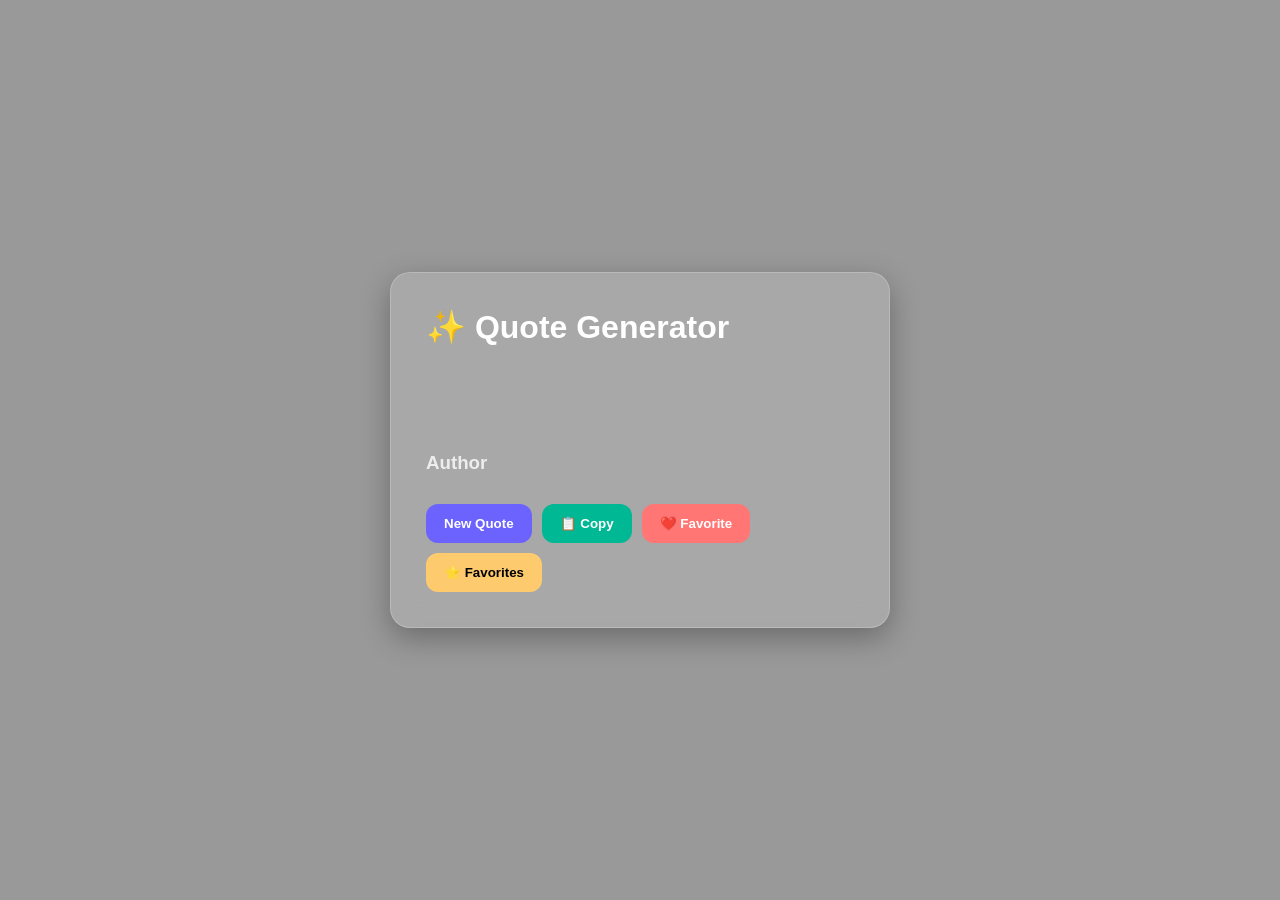
<file: Quotes/index.html>
<!DOCTYPE html>
<html lang="en">
<head>
  <meta charset="UTF-8">
  <meta name="viewport" content="width=device-width, initial-scale=1.0">
  <title>Quote Generator</title>
  <link rel="stylesheet" href="style.css">
</head>
<body>
<div class="overlay"></div>
<!-- Notification Box -->
<div id="toast"></div>
<div class="container">
  <div class="top-bar">
    <h1>✨ Quote Generator</h1>
  </div>
  <div class="quote-box">
    <p id="quote">Loading...</p>
    <h3 id="author">Author</h3>
  </div>
  <div class="buttons">
    <button id="new-quote">New Quote</button>
    <button id="copy-btn">📋 Copy</button>
    <button id="fav-btn">❤️ Favorite</button>
    <button id="view-fav">⭐ Favorites</button>
  </div>
</div>
<script src="script.js"></script>
</body>
</html>
</file>
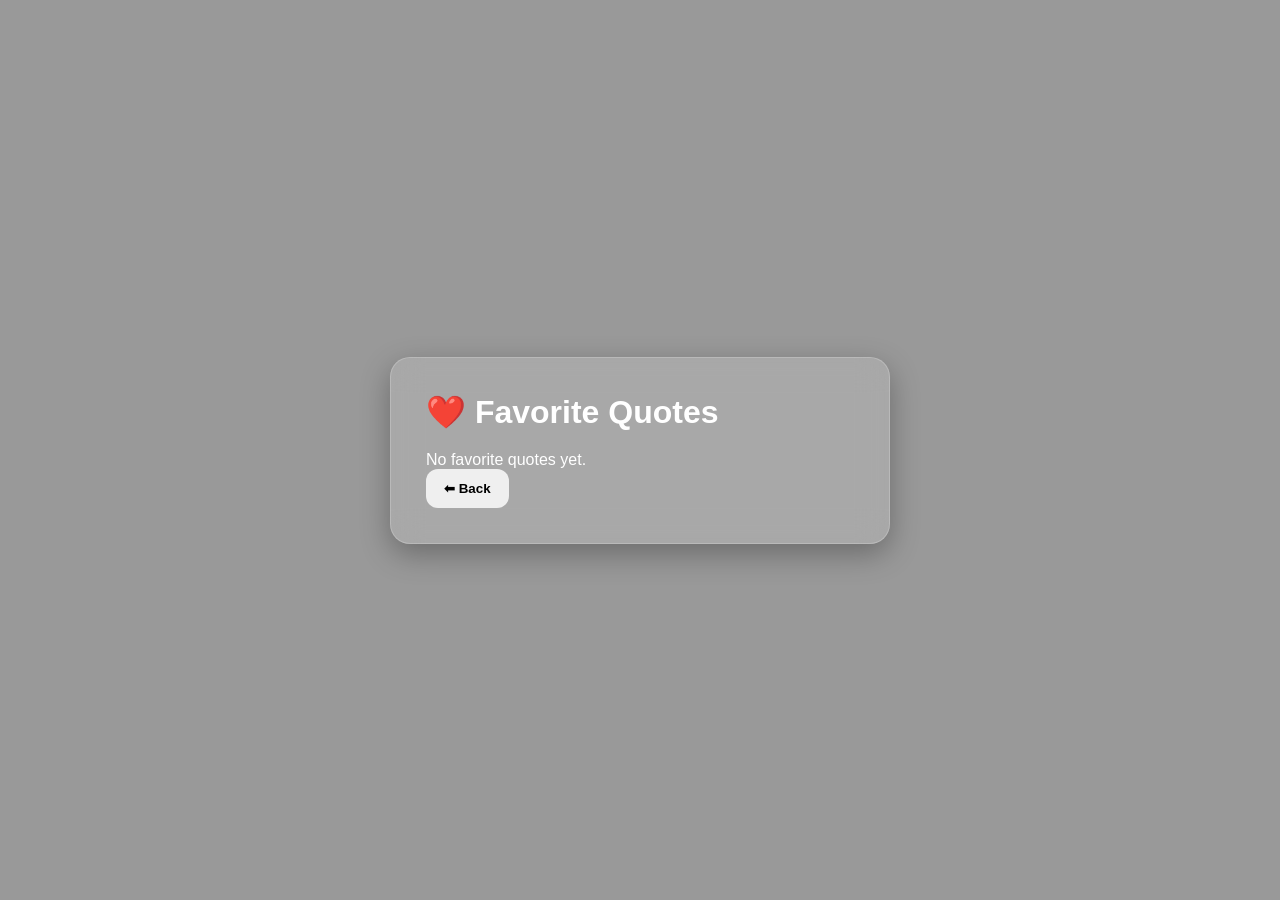
<file: Quotes/favorites.html>
<!DOCTYPE html>
<html lang="en">
<head>
  <meta charset="UTF-8">
  <meta name="viewport" content="width=device-width, initial-scale=1.0">
  <title>Favorite Quotes</title>
  <link rel="stylesheet" href="style.css">
</head>
<body>
<div class="overlay"></div>
<div class="container">
  <h1>❤️ Favorite Quotes</h1>
  <div id="favorites-container"></div>
  <button onclick="window.location.href='index.html'">
    ⬅ Back
  </button>
</div>
<script src="favorites.js"></script>
</body>
</html>
</file>
<file: Quotes/style.css>
* {
  margin: 0;
  padding: 0;
  box-sizing: border-box;
  font-family: Arial, sans-serif;
}

body {
  height: 100vh;
  display: flex;
  justify-content: center;
  align-items: center;
  background-size: cover;
  background-position: center;
  transition: 1s ease;
}

.overlay {
  position: fixed;
  width: 100%;
  height: 100%;
  background: rgba(0,0,0,0.4);
  z-index: -1;
}

.container {
  width: 500px;
  padding: 35px;
  border-radius: 20px;
  backdrop-filter: blur(15px);
  background: rgba(255,255,255,0.15);
  border: 1px solid rgba(255,255,255,0.2);
  color: white;
  box-shadow: 0 10px 30px rgba(0,0,0,0.3);
  animation: fadeIn 1s ease;
}

.top-bar {
  display: flex;
  justify-content: space-between;
  align-items: center;
}

h1 {
  margin-bottom: 20px;
}

.quote-box {
  margin: 30px 0;
  animation: fadeQuote 0.5s ease;
}

#quote {
  font-size: 26px;
  line-height: 1.6;
  margin-bottom: 15px;
}

#author {
  opacity: 0.8;
}

.buttons {
  display: flex;
  flex-wrap: wrap;
  gap: 10px;
}

button {
  padding: 12px 18px;
  border: none;
  border-radius: 12px;
  cursor: pointer;
  font-weight: bold;
  transition: 0.3s;
}

button:hover {
  transform: scale(1.05);
}

#new-quote {
  background: #6c63ff;
  color: white;
}

#copy-btn {
  background: #00b894;
  color: white;
}

#fav-btn {
  background: #ff7675;
  color: white;
}

#view-fav {
  background: #fdcb6e;
}

.favorite-item {
  margin-bottom: 20px;
  padding: 15px;
  border-radius: 15px;
  background: rgba(255,255,255,0.1);
}

.favorite-item p {
  font-size: 18px;
  margin-bottom: 10px;
}

@keyframes fadeQuote {
  from {
    opacity: 0;
    transform: translateY(20px);
  }
  to {
    opacity: 1;
    transform: translateY(0);
  }
}

@keyframes fadeIn {
  from {
    opacity: 0;
  }
  to {
    opacity: 1;
  }
}
/* Toast Notification */

#toast {
  position: fixed;
  top: 30px;
  right: 30px;
  background: rgba(255,255,255,0.15);
  backdrop-filter: blur(12px);
  color: white;
  padding: 15px 25px;
  border-radius: 15px;
  border: 1px solid rgba(255,255,255,0.2);
  box-shadow: 0 5px 20px rgba(0,0,0,0.2);
  opacity: 0;
  pointer-events: none;
  transition: 0.5s;
  font-weight: bold;
  z-index: 999;
}

#toast.show {
  opacity: 1;
  transform: translateY(10px);
}
</file>
